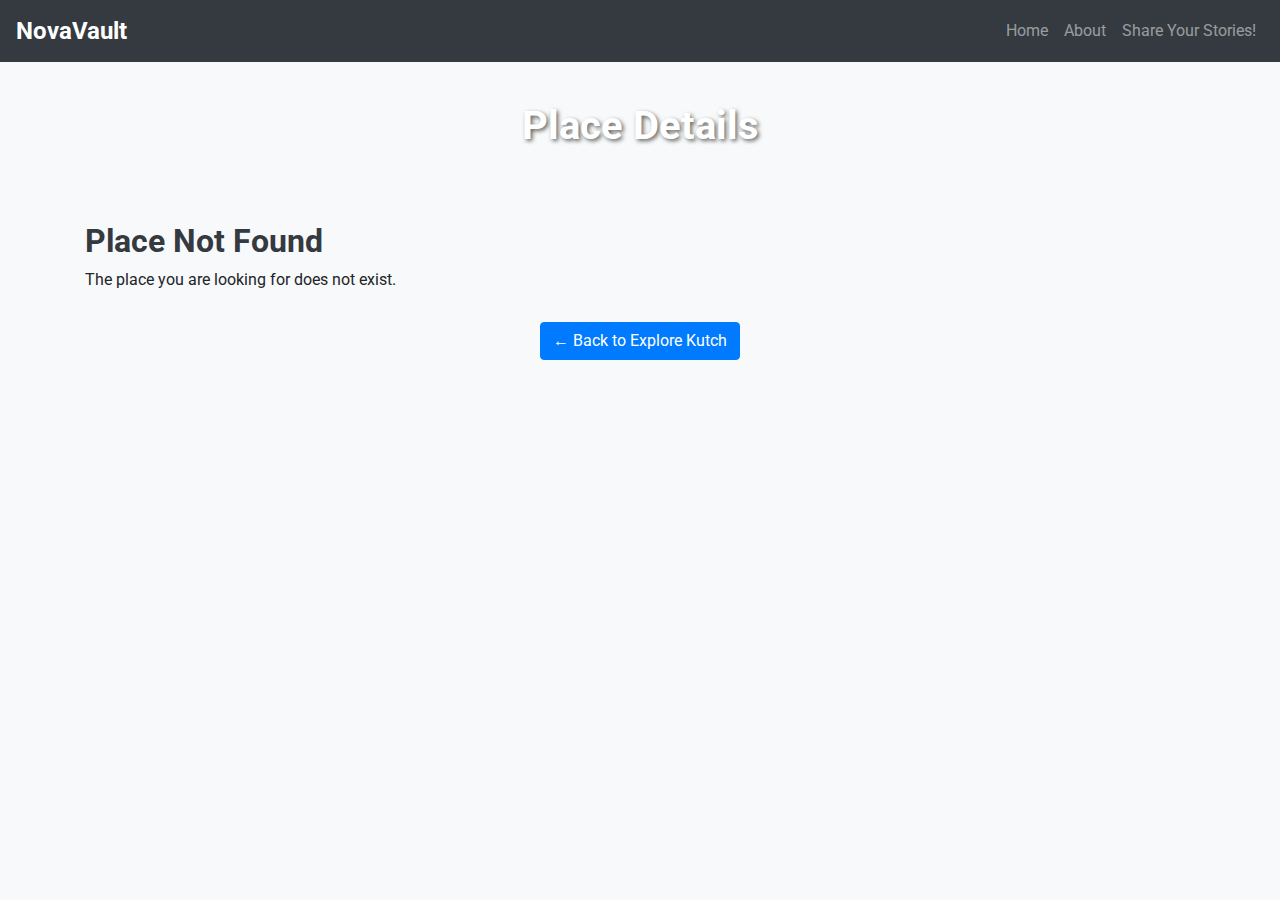
<file: place-detail.html>
<!DOCTYPE html>
<html lang="en">
<head>
  <meta charset="UTF-8">
  <meta name="viewport" content="width=device-width, initial-scale=1">
  <title>Place Details - Explore Kutch</title>
  <!-- Bootstrap CSS -->
  <link rel="stylesheet" href="https://stackpath.bootstrapcdn.com/bootstrap/4.5.2/css/bootstrap.min.css">
  <!-- Google Fonts -->
  <link href="https://fonts.googleapis.com/css2?family=Roboto:wght@400;700&display=swap" rel="stylesheet">
  <style>
    /* Custom Styles */

    body {
      background-color: #f8f9fa;
      font-family: 'Roboto', sans-serif;
    }

    /* Navbar Styles */
    .navbar-brand {
      font-weight: 700;
      font-size: 1.5rem;
    }

    /* Header Styles */
    .header {
      padding: 40px 0;
      background: url('https://via.placeholder.com/1500x300') no-repeat center center;
      background-size: cover;
      color: white;
      text-align: center;
    }

    .header h1 {
      font-size: 2.5rem;
      font-weight: 700;
      text-shadow: 2px 2px 4px rgba(0,0,0,0.6);
    }

    /* Detail Content */
    .detail-content img {
      width: 100%;
      height: 400px;
      object-fit: cover;
      margin-bottom: 20px;
    }

    .detail-content h2 {
      font-weight: 700;
      color: #343a40;
    }

    .detail-section {
      margin-top: 20px;
    }

    .detail-section h4 {
      color: #343a40;
      margin-bottom: 10px;
    }

    .back-button {
      margin-top: 30px;
    }
  </style>
</head>
<body>

  <!-- Navigation Bar -->
  <nav class="navbar navbar-expand-lg navbar-dark bg-dark">
    <a class="navbar-brand" href="index.html">NovaVault</a>
    
    <button class="navbar-toggler" type="button" data-toggle="collapse" data-target="#navbarNav" 
            aria-controls="navbarNav" aria-expanded="false" aria-label="Toggle navigation">
      <span class="navbar-toggler-icon"></span>
    </button>
    
    <!-- Navigation Links -->
    <div class="collapse navbar-collapse" id="navbarNav">
      <ul class="navbar-nav ml-auto">
        <li class="nav-item">
          <a class="nav-link" href="index.html">Home</a>
        </li>
        <li class="nav-item">
          <a class="nav-link" href="#">About</a>
        </li>
        <li class="nav-item">
          <a class="nav-link" href="#">Share Your Stories!</a>
        </li>
      </ul>
    </div>
  </nav>

  <!-- Header Section -->
  <div class="header">
    <h1>Place Details</h1>
  </div>

  <!-- Detail Content -->
  <div class="container mt-4 detail-content" id="detailContent">
    <!-- Dynamic Content will be loaded here -->
  </div>

  <!-- Back Button -->
  <div class="container text-center back-button">
    <a href="index.html" class="btn btn-primary">← Back to Explore Kutch</a>
  </div>

  <!-- Bootstrap JS and Dependencies -->
  <script src="https://code.jquery.com/jquery-3.5.1.slim.min.js"></script>
  <script src="https://cdn.jsdelivr.net/npm/@popperjs/core@2.5.3/dist/umd/popper.min.js"></script>
  <script src="https://stackpath.bootstrapcdn.com/bootstrap/4.5.2/js/bootstrap.min.js"></script>
  
  <!-- Custom JavaScript -->
  <script>
    // Array to store place information with actual Kutch locations
    const places = [
      // Must Visit
      { 
        index: 0, 
        category: "Must Visit", 
        title: "Rann of Kutch", 
        description: "A vast salt marsh known for its stunning white landscape and the Rann Utsav festival.", 
        tags: ["salt marsh", "Rann Utsav", "festival", "white landscape", "desert"],
        details: {
          how_to_go: "Rann of Kutch is accessible by road from major cities like Ahmedabad. The nearest airport is Bhuj Airport.",
          speciality: "Stunning white salt desert, Rann Utsav festival.",
          season: "Best visited during Rann Utsav from November to February.",
          nearby_hotels: "Taj Gateway, Hilton Garden Inn, and various eco-friendly tents during Rann Utsav.",
          cuisines: "Local Kutchi cuisine including Dabeli, Kachori, and traditional Gujarati thali."
        }
      },
      { 
        index: 1, 
        category: "Must Visit", 
        title: "Kalo Dungar", 
        description: "The highest point in Kutch offering panoramic views of the Great Rann and the Pakistani border.", 
        tags: ["viewpoint", "highest point", "panoramic", "Great Rann", "border"],
        details: {
          how_to_go: "Located approximately 35 km from Bhuj, accessible by road.",
          speciality: "Panoramic views, religious significance with Jain temple.",
          season: "Best visited during winter months from November to February.",
          nearby_hotels: "Nearby accommodations in Bhuj include several hotels and guesthouses.",
          cuisines: "Local snacks and tea available at small stalls."
        }
      },
      { 
        index: 2, 
        category: "Must Visit", 
        title: "Mandvi Beach", 
        description: "A pristine beach ideal for relaxation and water activities, famous for its Vijay Vilas Palace.", 
        tags: ["beach", "Vijay Vilas Palace", "water activities", "relaxation", "pristine"],
        details: {
          how_to_go: "Mandvi is well-connected by road and rail. The nearest airport is Bhuj Airport.",
          speciality: "Beautiful beach, Vijay Vilas Palace, sailing activities.",
          season: "Best visited from October to March.",
          nearby_hotels: "Hotel Mandvi, Beach Resort Mandvi, and various guesthouses.",
          cuisines: "Seafood specialties, traditional Gujarati dishes."
        }
      },
      { 
        index: 3, 
        category: "Must Visit", 
        title: "Banni Grasslands", 
        description: "A unique ecosystem home to diverse flora and fauna, perfect for wildlife enthusiasts.", 
        tags: ["grasslands", "wildlife", "ecosystem", "flora", "fauna"],
        details: {
          how_to_go: "Accessible via Bhuj, with guided tours available.",
          speciality: "Diverse wildlife, traditional shepherd communities.",
          season: "Best visited from November to February.",
          nearby_hotels: "Eco-resorts and guesthouses in nearby villages.",
          cuisines: "Traditional shepherd cuisine, locally sourced ingredients."
        }
      },
      { 
        index: 4, 
        category: "Must Visit", 
        title: "Narayan Sarovar", 
        description: "A sacred lake surrounded by temples, attracting pilgrims and nature lovers alike.", 
        tags: ["sacred lake", "temples", "pilgrimage", "nature", "spiritual"],
        details: {
          how_to_go: "Located near Bhuj, accessible by road and rail.",
          speciality: "Spiritual significance, serene environment.",
          season: "Best visited from October to March.",
          nearby_hotels: "Hotels and guesthouses in Bhuj and surrounding areas.",
          cuisines: "Vegetarian local cuisine, prasad offerings."
        }
      },

      // Hidden Gems
      { 
        index: 5, 
        category: "Hidden Gems", 
        title: "Kutch Desert Wildlife Sanctuary", 
        description: "A sanctuary that conserves the unique wildlife of the Kutch region, including the Indian wild ass.", 
        tags: ["wildlife sanctuary", "Indian wild ass", "conservation", "unique wildlife"],
        details: {
          how_to_go: "Accessible via Bhuj, with guided safari tours available.",
          speciality: "Conservation of Indian wild ass, diverse flora and fauna.",
          season: "Best visited from November to March.",
          nearby_hotels: "Eco-lodges and safari camps.",
          cuisines: "Local delicacies served at safari camps."
        }
      },
      { 
        index: 6, 
        category: "Hidden Gems", 
        title: "Bhujodi Village", 
        description: "A crafts village renowned for its handloom weaving and traditional Kutchi textiles.", 
        tags: ["crafts village", "handloom", "Kutchi textiles", "traditional", "weaving"],
        details: {
          how_to_go: "Located about 8 km from Bhuj, accessible by road.",
          speciality: "Handloom weaving, traditional Kutchi crafts.",
          season: "Year-round, best during cooler months.",
          nearby_hotels: "Guesthouses and homestays in Bhuj.",
          cuisines: "Traditional Kutchi snacks and meals available at local eateries."
        }
      },
      { 
        index: 7, 
        category: "Hidden Gems", 
        title: "Kutch Museum", 
        description: "The oldest museum in Gujarat showcasing the rich cultural heritage and history of Kutch.", 
        tags: ["museum", "cultural heritage", "history", "Gujarat"],
        details: {
          how_to_go: "Located in Bhuj, accessible by road and rail.",
          speciality: "Extensive collection of Kutch artifacts, exhibits on local history.",
          season: "Best visited from October to March.",
          nearby_hotels: "Various hotels and guesthouses in Bhuj.",
          cuisines: "Cafes and restaurants within and around the museum."
        }
      },
      { 
        index: 8, 
        category: "Hidden Gems", 
        title: "Aina Mahal", 
        description: "A historic palace in Bhuj with intricate mirror work and beautiful architecture.", 
        tags: ["historic palace", "mirror work", "architecture", "Bhuj"],
        details: {
          how_to_go: "Located in Bhuj, accessible by road and rail.",
          speciality: "Intricate mirror work, architectural beauty, historical significance.",
          season: "Best visited from October to March.",
          nearby_hotels: "Hotels and guesthouses in Bhuj.",
          cuisines: "Local restaurants and cafes nearby."
        }
      },
      { 
        index: 9, 
        category: "Hidden Gems", 
        title: "Tera Fort", 
        description: "An ancient fort offering a glimpse into the region's regal past and architectural prowess.", 
        tags: ["ancient fort", "regal past", "architecture", "historical"],
        details: {
          how_to_go: "Located near Bhuj, accessible by road.",
          speciality: "Historical architecture, panoramic views from the fort.",
          season: "Best visited from October to March.",
          nearby_hotels: "Accommodations available in Bhuj.",
          cuisines: "Local street food available near the fort."
        }
      },

      // Unique Experiences
      { 
        index: 10, 
        category: "Unique Experiences", 
        title: "Rann Utsav", 
        description: "An annual cultural festival celebrating the art, music, and crafts of Kutch amidst the Rann of Kutch.", 
        tags: ["cultural festival", "art", "music", "crafts", "annual"],
        details: {
          how_to_go: "Held in the Rann of Kutch, accessible via Bhuj Airport or road from Ahmedabad.",
          speciality: "Cultural performances, artisan workshops, adventure activities.",
          season: "November to February during Rann Utsav.",
          nearby_hotels: "Eco-friendly tents and resorts set up during the festival.",
          cuisines: "Variety of local and international cuisines available at festival stalls."
        }
      },
      { 
        index: 11, 
        category: "Unique Experiences", 
        title: "White Desert Safari", 
        description: "A thrilling safari experience across the vast white salt desert, ideal for adventure seekers.", 
        tags: ["safari", "white desert", "adventure", "thrilling"],
        details: {
          how_to_go: "Organized tours available from Bhuj, accessible by road.",
          speciality: "Adventure safari, dune bashing, camel rides.",
          season: "Best during winter months from November to February.",
          nearby_hotels: "Safari camps and eco-lodges in the desert.",
          cuisines: "Campfire meals and traditional dishes served at safari camps."
        }
      },
      { 
        index: 12, 
        category: "Unique Experiences", 
        title: "Local Craft Workshops", 
        description: "Interactive workshops where visitors can learn traditional Kutchi crafts and textiles.", 
        tags: ["workshops", "crafts", "textiles", "interactive", "learn"],
        details: {
          how_to_go: "Available in Bhuj and Bhujodi villages, accessible by road.",
          speciality: "Hands-on experience with local artisans, traditional crafting techniques.",
          season: "Year-round, best during cooler months.",
          nearby_hotels: "Accommodations in Bhuj and nearby villages.",
          cuisines: "Local snacks and meals provided during workshops."
        }
      },
      { 
        index: 13, 
        category: "Unique Experiences", 
        title: "Sunset at Kalo Dungar", 
        description: "Witness breathtaking sunsets over the salt flats from the highest vantage point in Kutch.", 
        tags: ["sunset", "Kalo Dungar", "salt flats", "breathtaking", "vantage point"],
        details: {
          how_to_go: "Located near Bhuj, accessible by road.",
          speciality: "Stunning sunset views, photography opportunities.",
          season: "Best during October to February.",
          nearby_hotels: "Accommodations available in Bhuj.",
          cuisines: "Light refreshments available at viewing points."
        }
      },
      { 
        index: 14, 
        category: "Unique Experiences", 
        title: "Bird Watching in Banni", 
        description: "Experience diverse bird species in their natural habitat within the Banni Grasslands.", 
        tags: ["bird watching", "diverse species", "natural habitat", "Banni Grasslands"],
        details: {
          how_to_go: "Accessible via Bhuj, with guided bird-watching tours.",
          speciality: "Diverse bird species, serene natural environment.",
          season: "Best from October to March.",
          nearby_hotels: "Eco-resorts and lodges in nearby villages.",
          cuisines: "Local cuisine served at resorts and lodges."
        }
      },

      // Special
      { 
        index: 15, 
        category: "Special", 
        title: "Great Rann of Kutch", 
        description: "The largest salt desert in the world, known for its mesmerizing landscapes and vibrant festivals.", 
        tags: ["largest salt desert", "Great Rann", "mesmerizing landscapes", "festivals", "salt marsh"],
        details: {
          how_to_go: "Accessible via Bhuj Airport or road from Ahmedabad.",
          speciality: "Vast salt desert, vibrant cultural festivals, stunning night skies.",
          season: "Best during Rann Utsav from November to February.",
          nearby_hotels: "Eco-tents and luxury resorts during festivals.",
          cuisines: "Diverse food stalls offering local and international cuisines during festivals."
        }
      }
    ];

    // Function to get URL parameter
    function getQueryParam(param) {
      const urlParams = new URLSearchParams(window.location.search);
      return urlParams.get(param);
    }

    // Function to display place details
    function displayDetails() {
      const id = parseInt(getQueryParam('id'));
      const place = places.find(p => p.index === id);

      const detailContent = document.getElementById('detailContent');

      if (place) {
        const imageName = place.title.toLowerCase().replace(/\s+/g, '_'); // e.g., "Rann of Kutch" -> "rann_of_kutch"
        const content = `
          <img src="https://via.placeholder.com/1200x400?text=${encodeURIComponent(place.title)}" alt="${place.title}">
          <h2>${place.title}</h2>
          <p>${place.description}</p>
          
          <div class="detail-section">
            <h4>How to Go</h4>
            <p>${place.details.how_to_go}</p>
          </div>

          <div class="detail-section">
            <h4>Speciality</h4>
            <p>${place.details.speciality}</p>
          </div>

          <div class="detail-section">
            <h4>Best Season to Visit</h4>
            <p>${place.details.season}</p>
          </div>

          <div class="detail-section">
            <h4>Nearby Hotels</h4>
            <p>${place.details.nearby_hotels}</p>
          </div>

          <div class="detail-section">
            <h4>Local Cuisines</h4>
            <p>${place.details.cuisines}</p>
          </div>
        `;
        detailContent.innerHTML = content;
      } else {
        detailContent.innerHTML = `<h2>Place Not Found</h2><p>The place you are looking for does not exist.</p>`;
      }
    }

    // Initialize details on page load
    window.onload = displayDetails;
  </script>
</body>
</html>
</file>
